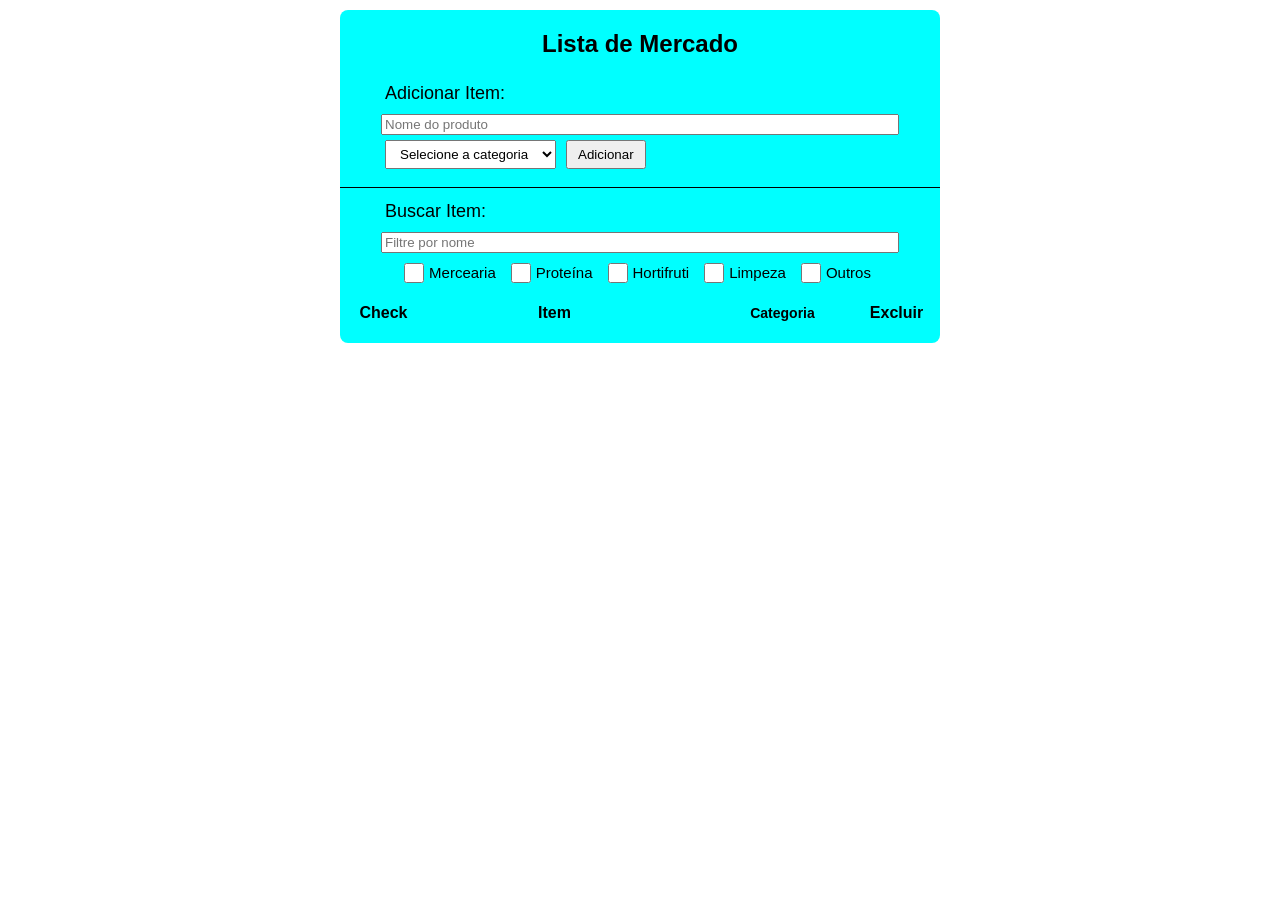
<file: index.html>
<!DOCTYPE html>
<html lang="en">
<head>
    <meta charset="UTF-8">
    <meta name="viewport" content="width=device-width, initial-scale=1.0">
    <title>Document</title>
    <link rel="stylesheet" href="style.css">
</head>
<body>
    <section>
        <h1>Lista de Mercado</h1>
        <h2>Adicionar Item:</h2>
        <input id="input_add" type="text" placeholder="Nome do produto">
        <div>
            <select id="select_add">
                <option value="">Selecione a categoria</option>
                <option value="Mercearia">Mercearia</option>
                <option value="Proteína">Proteína</option>
                <option value="Hortifruti">Hortifruti</option>
                <option value="Limpeza">Limpeza</option>
                <option value="Outros">Outros</option>
            </select>
            <button onclick="salvar_item()">Adicionar</button>
            </div>
            <hr>
            <h2>Buscar Item:</h2>
            <input id="input_busca" type="text" placeholder="Filtre por nome">
            <div id="filtros">
                <input class="filtro" type="checkbox" value="Mercearia"><p>Mercearia</p>
                <input class="filtro" type="checkbox" value="Proteína"><p>Proteína</p>
                <input class="filtro" type="checkbox" value="Hortifruti"><p>Hortifruti</p>
                <input class="filtro" type="checkbox" value="Limpeza"><p>Limpeza</p>
                <input class="filtro" type="checkbox" value="Outros"><p>Outros</p>
            </div>
            <table>
                <thead>
                    <tr>
                        <th class="check" id="check">Check</th>
                        <th class="item">Item</th>
                        <th class="categoria">Categoria</th>
                        <th class="excluir">Excluir</th>
                    </tr>
                </thead>
                <tbody id="lista">
                </tbody>
            </table>
    </section>
            
            
        

</body>
<script src="script.js"></script>
</html>
</file>
<file: style.css>
body {
        display: flex;
        justify-content: center;
        margin: 0;
        padding: 10px;
        font-family: Arial, sans-serif;
    }

    h1 {
        text-align: center;
    }

    section {
        display: flex;
        flex-direction: column;
        align-items: center;
        background-color: aqua;
        /* No celular usa 95% da tela, no PC limita a 600px */
        width: 95%;
        max-width: 600px; 
        padding-bottom: 20px;
        border-radius: 8px;
    }

    section h2, input {
        width: 85%; /* Aumentado para ocupar melhor o espaço */
        margin: 5px 0;
    }

    h2 {
        font-size: 18px;
        font-weight: normal;
    }

    select, button {
        width: fit-content;
        padding: 5px 10px;
        cursor: pointer;
    }

    /* Container dos botões e select */
    div {
        width: 85%;
        display: flex;
        gap: 10px;
        justify-content: flex-start;
        margin-bottom: 10px;
    }

    hr {
        background-color: black;
        border: none;
        height: 1px;
        width: 100%;
    }

    #filtros {
        display: flex;
        flex-direction: row;
        justify-content: center;
        align-items: center;
        flex-wrap: wrap; /* Faz os filtros pularem linha se não couberem */
        font-size: 15px;
        width: 100%;
        margin-bottom: 15px;
        gap: 0;
    }

    #filtros input {
        margin: 5px;
        width: 20px; /* Reduzido para não empurrar o texto */
        height: 20px;
    }

    #filtros p {
        margin: 0 10px 0 0;
    }

    table {
        width: 95%;
        border-collapse: collapse; /* Essencial para tabelas */
        
        
    }

    /* Ajuste de colunas por porcentagem para ser responsivo */
    .check {
        text-align: center;
    
    }

    .check input {
        width: 20px;
        height: 20px;
    }
   

    .item {
        width: 50%;
        word-break: break-word; /* Evita que nomes longos quebrem o layout */
        text-align: center;
    }
    

    .categoria {
        text-align: center;
        width: 30%;
        font-size: 14px;
    }

    .excluir {
        text-align: center;
        width: 10%;
    }

    .excluir button {
        background-color: #ff4d4d;
        color: white;
        border: none;
        border-radius: 4px;
        padding: 5px 8px;
    }
</file>
